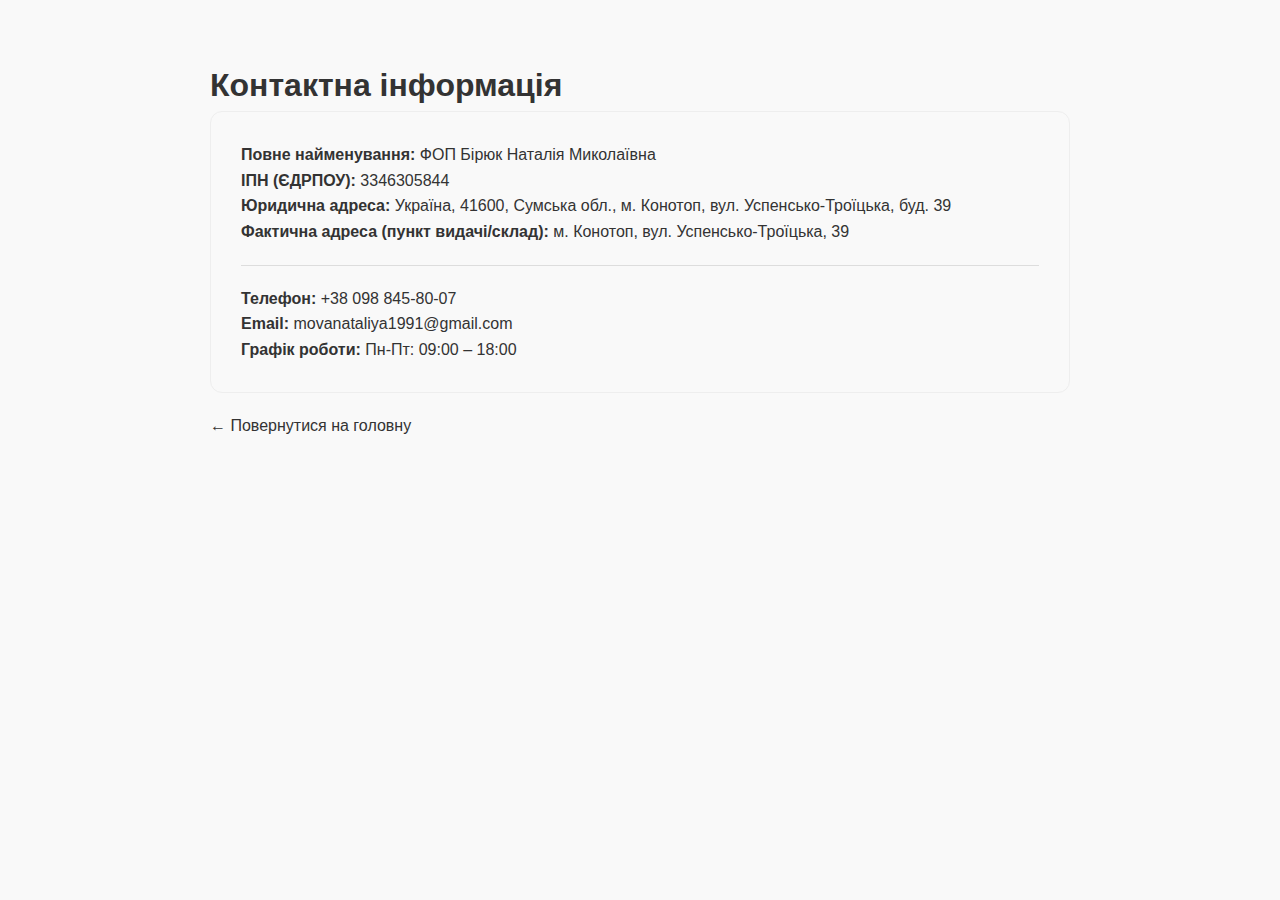
<file: contacts.html>
<!DOCTYPE html>
<html lang="uk">
<head>
  <meta charset="UTF-8" />
  <meta name="viewport" content="width=device-width, initial-scale=1.0" />
  <title>Контакти — Жуля-Рижуля</title>
  <link rel="stylesheet" href="style.css">
</head>
<body style="font-family: sans-serif; max-width: 900px; margin: 40px auto; padding: 20px; line-height: 1.6;">
  <h1>Контактна інформація</h1>

  <div style="background: #f9f9f9; padding: 30px; border-radius: 12px; border: 1px solid #eee;">
    <p><strong>Повне найменування:</strong> ФОП Бірюк Наталія Миколаївна</p>
    <p><strong>ІПН (ЄДРПОУ):</strong> 3346305844</p>
    <p><strong>Юридична адреса:</strong> Україна, 41600, Сумська обл., м. Конотоп, вул. Успенсько-Троїцька, буд. 39</p>
    <p><strong>Фактична адреса (пункт видачі/склад):</strong> м. Конотоп, вул. Успенсько-Троїцька, 39</p>
    
    <hr style="margin: 20px 0; border: 0; border-top: 1px solid #ddd;">
    
    <p><strong>Телефон:</strong> <a href="tel:+380988458007">+38 098 845-80-07</a></p>
    <p><strong>Email:</strong> <a href="mailto:movanataliya1991@gmail.com">movanataliya1991@gmail.com</a></p>
    <p><strong>Графік роботи:</strong> Пн-Пт: 09:00 – 18:00</p>
  </div>

  <p style="margin-top: 20px;"><a href="index.html">← Повернутися на головну</a></p>
</body>
</html>
</file>
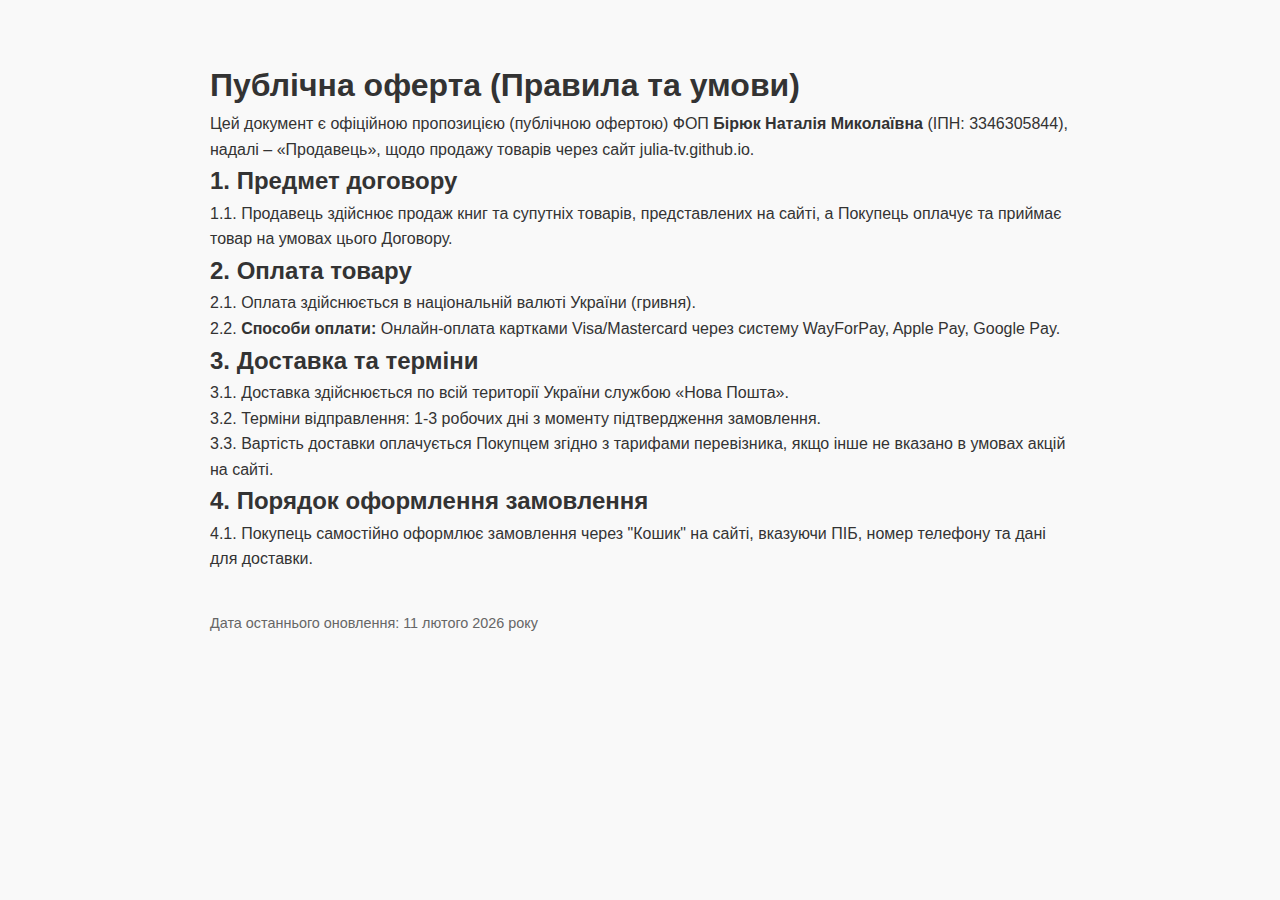
<file: politika.html>
<!DOCTYPE html>
<html lang="uk">
<head>
  <meta charset="UTF-8" />
  <meta name="viewport" content="width=device-width, initial-scale=1.0" />
  <title>Публічна оферта — Жуля-Рижуля</title>
  <link rel="stylesheet" href="style.css">
</head>
<body style="font-family: sans-serif; max-width: 900px; margin: 40px auto; padding: 20px; line-height: 1.6;">
  <h1>Публічна оферта (Правила та умови)</h1>

  <p>Цей документ є офіційною пропозицією (публічною офертою) ФОП <strong>Бірюк Наталія Миколаївна</strong> (ІПН: 3346305844), надалі – «Продавець», щодо продажу товарів через сайт <a href="https://julia-tv.github.io/">julia-tv.github.io</a>.</p>

  <h2>1. Предмет договору</h2>
  <p>1.1. Продавець здійснює продаж книг та супутніх товарів, представлених на сайті, а Покупець оплачує та приймає товар на умовах цього Договору.</p>

  <h2>2. Оплата товару</h2>
  <p>2.1. Оплата здійснюється в національній валюті України (гривня).<br>
  2.2. <strong>Способи оплати:</strong> Онлайн-оплата картками Visa/Mastercard через систему WayForPay, Apple Pay, Google Pay.</p>

  <h2>3. Доставка та терміни</h2>
  <p>3.1. Доставка здійснюється по всій території України службою «Нова Пошта».<br>
  3.2. Терміни відправлення: 1-3 робочих дні з моменту підтвердження замовлення.<br>
  3.3. Вартість доставки оплачується Покупцем згідно з тарифами перевізника, якщо інше не вказано в умовах акцій на сайті.</p>

  <h2>4. Порядок оформлення замовлення</h2>
  <p>4.1. Покупець самостійно оформлює замовлення через "Кошик" на сайті, вказуючи ПІБ, номер телефону та дані для доставки.</p>

  <p style="margin-top: 40px; font-size: 0.9em; color: #666;">Дата останнього оновлення: 11 лютого 2026 року</p>
</body>
</html>
</file>
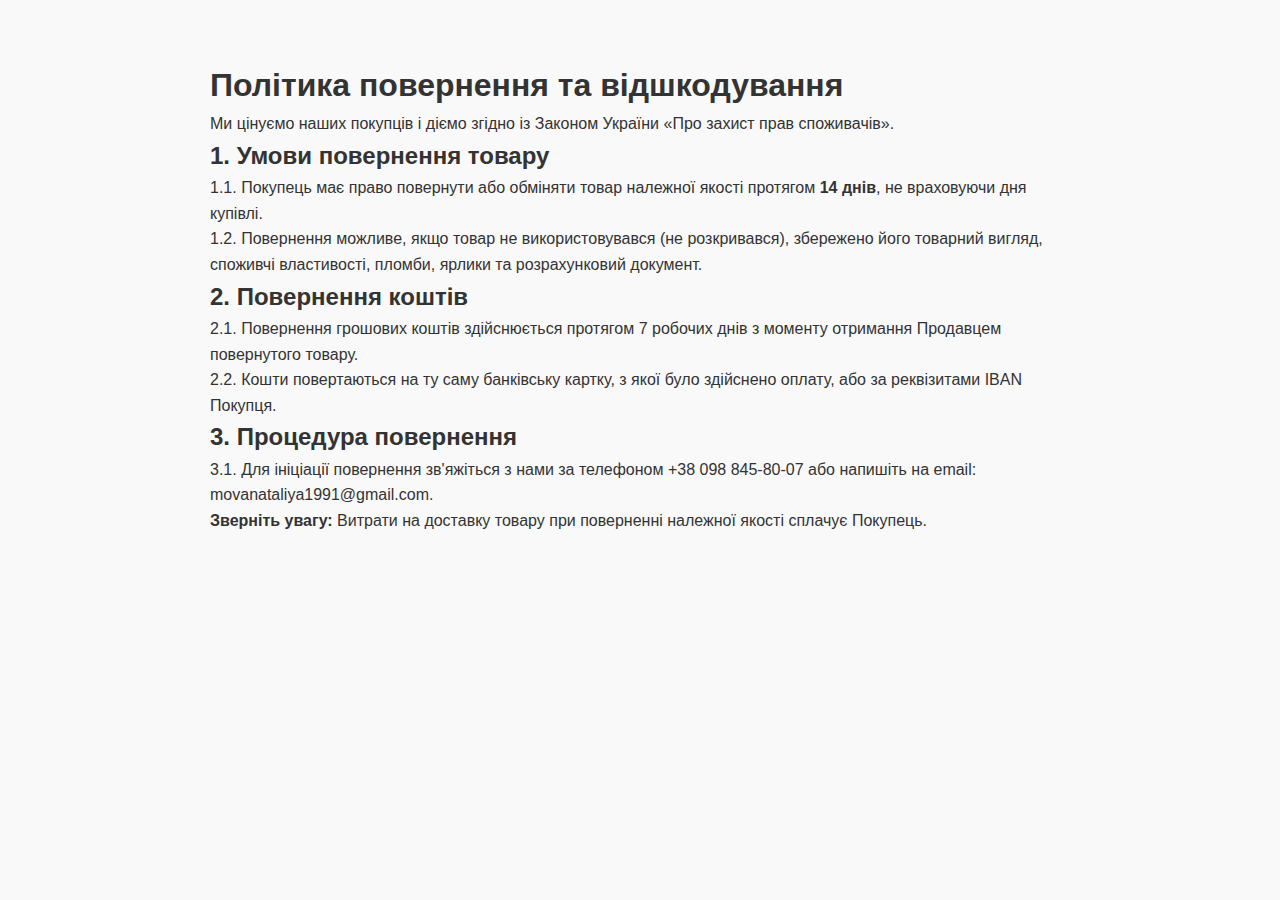
<file: refund_policy.html>
<!DOCTYPE html>
<html lang="uk">
<head>
  <meta charset="UTF-8" />
  <meta name="viewport" content="width=device-width, initial-scale=1.0" />
  <title>Політика повернення — Жуля-Рижуля</title>
  <link rel="stylesheet" href="style.css">
</head>
<body style="font-family: sans-serif; max-width: 900px; margin: 40px auto; padding: 20px; line-height: 1.6;">
  <h1>Політика повернення та відшкодування</h1>

  <p>Ми цінуємо наших покупців і діємо згідно із Законом України «Про захист прав споживачів».</p>

  <h2>1. Умови повернення товару</h2>
  <p>1.1. Покупець має право повернути або обміняти товар належної якості протягом <strong>14 днів</strong>, не враховуючи дня купівлі.<br>
  1.2. Повернення можливе, якщо товар не використовувався (не розкривався), збережено його товарний вигляд, споживчі властивості, пломби, ярлики та розрахунковий документ.</p>

  <h2>2. Повернення коштів</h2>
  <p>2.1. Повернення грошових коштів здійснюється протягом 7 робочих днів з моменту отримання Продавцем повернутого товару.<br>
  2.2. Кошти повертаються на ту саму банківську картку, з якої було здійснено оплату, або за реквізитами IBAN Покупця.</p>

  <h2>3. Процедура повернення</h2>
  <p>3.1. Для ініціації повернення зв'яжіться з нами за телефоном <a href="tel:+380988458007">+38 098 845-80-07</a> або напишіть на email: <a href="mailto:movanataliya1991@gmail.com">movanataliya1991@gmail.com</a>.</p>
  
  <p><strong>Зверніть увагу:</strong> Витрати на доставку товару при поверненні належної якості сплачує Покупець.</p>
</body>
</html>
</file>
<file: style.css>
/* ================= 1. ROOT & RESET ================= */
:root {
  --color-accent: #00a651;
  --color-accent-hover: #008c44;
  --color-text-main: #333333;
  --color-text-light: #777;
  --color-bg-light: #f9f9f9;
  --color-white: #ffffff;
  --radius-md: 12px;
  --radius-lg: 20px;
  --shadow-card: 0 5px 20px rgba(0,0,0,0.08);
  --container-width: 1200px;
}

* {
  margin: 0;
  padding: 0;
  box-sizing: border-box;
  font-family: 'Arial', sans-serif;
}

body {
  background: var(--color-bg-light);
  color: var(--color-text-main);
  line-height: 1.6;
  padding-top: 60px; /* Compensation for fixed header if needed, otherwise 0 */
}

a { text-decoration: none; color: inherit; }
ul { list-style: none; }
img { max-width: 100%; display: block; }

.container {
  max-width: var(--container-width);
  margin: 0 auto;
  padding: 0 20px;
}

/* ================= 2. BUTTONS ================= */
.btn-primary {
  display: inline-flex;
  align-items: center;
  justify-content: center;
  padding: 16px 36px;
  border-radius: 999px;
  background: linear-gradient(135deg, #2ecc71, #00a651);
  color: var(--color-white);
  font-size: 18px;
  font-weight: 700;
  border: none;
  cursor: pointer;
  box-shadow: 0 8px 20px rgba(0, 166, 81, 0.35);
  transition: transform 0.2s, box-shadow 0.2s, background 0.3s;
  text-align: center;
}

.btn-primary:hover {
  transform: translateY(-2px);
  background: linear-gradient(135deg, #34d983, #00b35a);
  box-shadow: 0 12px 28px rgba(0, 166, 81, 0.45);
}

.btn-primary:active {
  transform: translateY(0);
  box-shadow: 0 6px 14px rgba(0, 166, 81, 0.3);
}

/* ================= 3. HEADER ================= */
.site-header {
  background: var(--color-white);
  border-bottom: 1px solid #ddd;
  padding: 15px 0;
  position: fixed;
  top: 0;
  left: 0;
  width: 100%;
  z-index: 1000;
}

.header-inner {
  display: flex;
  justify-content: space-between;
  align-items: center;
}

.logo {
  font-weight: 800;
  font-size: 22px;
  color: var(--color-accent);
}

.nav-links a {
  margin: 0 15px;
  font-weight: 500;
  color: var(--color-text-main);
  transition: color 0.3s;
}

.nav-links a:hover { color: var(--color-accent); }

.header-contact {
  display: flex;
  align-items: center;
  gap: 15px;
  font-weight: 600;
}

/* Burger Menu Icon */
.burger {
  display: none;
  background: none;
  border: none;
  cursor: pointer;
  width: 30px;
  height: 20px;
  position: relative;
  z-index: 1100;
}

.burger span {
  position: absolute;
  left: 0;
  width: 100%;
  height: 2px;
  background: #333;
  transition: 0.3s;
}

.burger span:nth-child(1) { top: 0; }
.burger span:nth-child(2) { top: 9px; }
.burger span:nth-child(3) { bottom: 0; }

.burger.active span:nth-child(1) { transform: rotate(45deg); top: 9px; }
.burger.active span:nth-child(2) { opacity: 0; }
.burger.active span:nth-child(3) { transform: rotate(-45deg); bottom: 9px; }

/* Mobile Menu Dropdown */
.mobile-menu {
  position: fixed;
  top: 0;
  left: 0;
  width: 100%;
  height: 100vh;
  background: #fff;
  padding-top: 80px;
  display: flex;
  flex-direction: column;
  align-items: center;
  gap: 30px;
  transform: translateY(-100%);
  transition: transform 0.4s ease;
  z-index: 999;
}

.mobile-menu.active { transform: translateY(0); }
.mobile-menu a { font-size: 24px; font-weight: 700; color: #333; }

/* ================= 4. HERO SECTION ================= */
.hero {
  background: #fff;
  padding: 40px 0 60px;
}

.hero-grid {
  display: grid;
  grid-template-columns: 1fr 1fr; /* 2 колонки */
  gap: 50px;
  align-items: start;
}

/* Ліва колонка: Фото + Мініатюри */
.hero-media {
  display: flex;
  flex-direction: column;
  gap: 20px;
  /* На десктопі рівняємо по лівому краю (за замовчуванням), або center, якщо хочете */
}

.main-image-wrapper {
  border-radius: var(--radius-lg);
  overflow: hidden;
  box-shadow: 0 10px 30px rgba(0,0,0,0.1);
  
  /* --- ВИПРАВЛЕННЯ ДЛЯ ДЕСКТОПУ --- */
  width: 100%; 
  max-width: 350px; /* Зменшуємо розмір на десктопі (було занадто велике) */
}

.main-image-wrapper img {
  width: 100%;
  height: auto; /* ВАЖЛИВО: щоб не було витягнуто (не "сосиска") */
  display: block;
}

.thumbnails-row {
  display: flex;
  gap: 10px;
  /* На десктопі мініатюри зліва (якщо хочете по центру під книгою - змініть на center) */
  justify-content: flex-start; 
}

.thumbnails-row img {
  width: 70px;
  height: 70px;
  object-fit: cover;
  border-radius: 8px;
  cursor: pointer;
  border: 2px solid transparent;
  transition: all 0.2s;
}

.thumbnails-row img:hover, .thumbnails-row img.active {
  border-color: var(--color-accent);
  transform: translateY(-2px);
}

/* Права колонка: Інформація */
.hero-info h1 {
  font-size: 48px;
  line-height: 1.2;
  margin-bottom: 15px;
}

.hero-subtitle {
  font-size: 20px;
  color: var(--color-text-light);
  margin-bottom: 30px;
}

.hero-price-block {
  margin-bottom: 30px;
}

.price-label {
  font-size: 14px;
  color: #777;
  display: block;
}

.current-price {
  font-size: 36px;
  font-weight: 800;
  color: var(--color-accent);
}

.book-meta {
  background: #f5f5f5;
  border-radius: var(--radius-md);
  padding: 20px;
  margin-top: 30px;
  font-size: 14px;
}

.book-meta p { margin-bottom: 8px; }

/* ================= 5. CONTENT SECTIONS ================= */

/* Description */
.section-description {
  padding: 60px 0;
  background: var(--color-bg-light);
}
.content-max-width {
  max-width: 800px; /* Narrower for readability */
}
.section-title {
  font-size: 32px;
  margin-bottom: 25px;
  color: var(--color-text-main);
}
.text-block p { margin-bottom: 15px; }
.text-block ul { padding-left: 20px; margin-bottom: 20px; }
.text-block li { margin-bottom: 8px; list-style-type: disc; }

/* Bundles */
.section-bundles {
  background: #fff;
  padding: 60px 0;
}
.center-text { text-align: center; }

.bundles-grid {
  display: flex;
  justify-content: center;
  gap: 30px;
  flex-wrap: wrap;
  margin-top: 40px;
}

.bundle-card {
  background: var(--color-bg-light);
  border: 1px solid #eee;
  border-radius: var(--radius-lg);
  padding: 30px;
  width: 100%;
  max-width: 380px;
  text-align: center;
  transition: 0.3s;
  display: flex;
  flex-direction: column;
}

.bundle-card:hover {
  transform: translateY(-5px);
  box-shadow: var(--shadow-card);
  border-color: var(--color-accent);
}

.bundle-card h3 { font-size: 22px; margin-bottom: 10px; }
.bundle-desc { color: #777; margin-bottom: 20px; flex-grow: 1; }

.price-row {
  display: flex;
  align-items: center;
  justify-content: center;
  gap: 15px;
  margin-bottom: 20px;
}

.old-price { text-decoration: line-through; color: #999; font-size: 18px; }
.bundle-price { color: #d00000; font-weight: 800; font-size: 28px; }

/* Reviews */
.section-reviews {
  padding: 60px 0;
  background: var(--color-bg-light);
}

.reviews-scroller {
  display: flex;
  gap: 20px;
  overflow-x: auto;
  padding: 10px 0 20px;
}

.review-card {
  background: #fff;
  padding: 25px;
  border-radius: var(--radius-md);
  box-shadow: 0 4px 10px rgba(0,0,0,0.05);
  min-width: 300px;
  flex-shrink: 0;
}

/* CTA Bottom */
.section-cta {
  background: linear-gradient(135deg, var(--color-accent), var(--color-accent-hover));
  color: #fff;
  text-align: center;
  padding: 80px 20px;
}
.section-cta h2 { font-size: 36px; margin-bottom: 30px; }
.section-cta .btn-primary { 
  background: #fff; 
  color: var(--color-accent); 
  box-shadow: 0 5px 15px rgba(0,0,0,0.2);
}
.section-cta .btn-primary:hover { background: #f0f0f0; }

/* Footer */
footer {
  background: #222;
  color: #fff;
  padding: 50px 0 100px; /* Extra bottom padding for sticky button on mobile */
}

.footer-content {
  display: flex;
  flex-wrap: wrap;
  justify-content: space-between;
  gap: 30px;
}

.footer-col h4 { margin-bottom: 15px; color: var(--color-accent); }
.social-links a { display: inline-block; margin-right: 15px; color: #ccc; }
.social-links a:hover { color: var(--color-accent); }

/* ================= 6. MOBILE STICKY BUY (Fixed) ================= */
.mobile-sticky-buy {
  position: fixed;
  bottom: 0;
  left: 0;
  width: 100%;
  background: #fff;
  padding: 15px 20px;
  box-shadow: 0 -5px 20px rgba(0,0,0,0.1);
  z-index: 998;
  display: none; /* Hidden on desktop */
  text-align: center;
}

.sticky-btn-wrapper {
  max-width: 400px;
  margin: 0 auto;
}

.mobile-sticky-buy .btn-primary {
  width: 100%;
  font-size: 20px;
  padding: 14px;
}

/* ================= 7. MEDIA QUERIES (RESPONSIVE) ================= */
@media (max-width: 768px) {
  
  /* Header */
  .nav-links, .header-contact { display: none; }
  .burger { display: block; }
  
  /* Hero Reordering */
  .hero { padding-top: 20px; }
  
  .hero-grid {
    display: flex;
    flex-direction: column;
    align-items: center; /* Центрує колонки гріда відносно одна одної */
    gap: 20px;
  }
  
  /* --- МЕДІА (ФОТО) --- */
  .hero-media { 
    order: 1; 
    display: flex;
    flex-direction: column;
    align-items: center; 
    width: 100%;
  }

  .main-image-wrapper {
    margin: 0 auto; 
    max-width: 380px; 
  }

  .thumbnails-row {
    justify-content: center; 
    width: 100%;
  }

  .thumbnails-row img {
    width: 60px;
    height: 60px;
  }
  
  /* --- ІНФО (ТЕКСТ ТА ЦІНА) --- */
  .hero-info { 
    order: 2; 
    text-align: center; /* Центрує текст: заголовок, підзаголовок */
    display: flex;
    flex-direction: column;
    align-items: center; /* Центрує блочні елементи: плашку з мета-даними */
    width: 100%;
  }

  .hero-info h1 { 
    font-size: 28px; 
    margin-bottom: 10px; 
  }
  
  .hero-subtitle { 
    font-size: 16px; 
    margin-bottom: 20px; 
  }
  
  .hero-price-block {
    text-align: center;
    margin-bottom: 20px;
  }

  .current-price { 
    font-size: 32px; 
  }

  .book-meta {
    text-align: left; /* Текст всередині сірої плашки краще залишити по лівому краю для читабельності */
    width: 100%;
    max-width: 320px; /* Щоб плашка не була занадто широкою на мобільному */
    margin-top: 20px;
  }

  /* Плаваючий кошик */

  @media (max-width: 480px) {
  #cart-modal > div {
    margin: 10px auto !important;
    width: 95% !important;
    padding: 15px !important;
  }
}

  /* Show Sticky Button */
  .mobile-sticky-buy { display: block; }
  
  /* Hide standard Buy Button in Hero */
  .hero-cta-desktop { display: none; }
  
  /* Інші секції */
  .section-title { font-size: 26px; text-align: center; }
  .section-cta h2 { font-size: 24px; }
  .footer-content { flex-direction: column; align-items: center; text-align: center; }
}


/* ================= DEVELOPMENT NOTICE BAR ================= */
.dev-notice {
  background: linear-gradient(135deg, #fff3e0, #ffe0b2);
  color: #d35400;
  padding: 12px 20px;
  text-align: center;
  font-size: 15px;
  line-height: 1.5;
  border-bottom: 2px solid #f39c12;
  position: sticky;
  top: 0;
  z-index: 9999;
  box-shadow: 0 4px 12px rgba(0,0,0,0.08);
}

.dev-notice-inner {
  max-width: 1100px;
  margin: 0 auto;
}

.dev-notice strong {
  color: #c0392b;
  font-weight: 700;
}

.phone-link {
  color: #27ae60;
  font-weight: bold;
  text-decoration: underline;
  transition: color 0.2s;
}

.phone-link:hover {
  color: #219653;
  text-decoration: none;
}

.mobile-br {
  display: none;
}

/* Мобільна адаптація */
@media (max-width: 620px) {
  .dev-notice {
    font-size: 14px;
    padding: 10px 15px;
  }
  
  .mobile-br {
    display: inline;
  }
  
  .dev-notice-inner {
    padding: 0 10px;
  }
}

/* Клас для приховання плашки оголошення */
.dev-notice.hidden {
  display: none !important;
}
</file>
